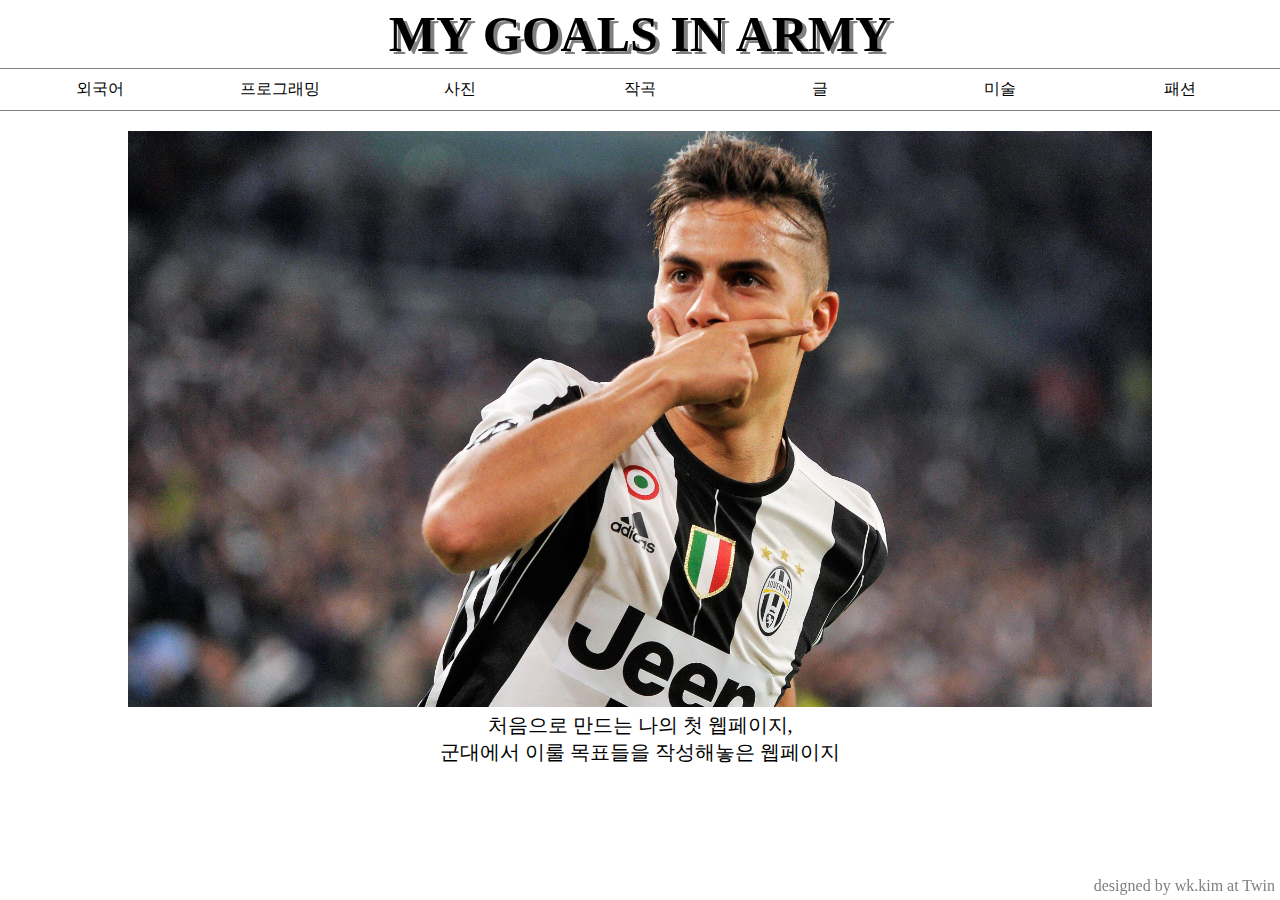
<file: index.html>
<!doctype html>
<html>
    <head>
        <title>MY GOALS IN ARMY</title>
        <meta charset="UTF-8">
        <link rel="stylesheet" href="style.css">
    </head>
    <body>
        <h1><a href="index.html">MY GOALS IN ARMY</a></h1>
        <div id="list">
            <div><a href="language.html">외국어</a></div>
            <div><a href="programming.html">프로그래밍</a></div>
            <div><a href="photo.html">사진</a></div>
            <div><a href="music.html">작곡</a></div>
            <div><a href="writing.html">글</a></div>
            <div><a href="painting.html">미술</a></div>
            <div><a href="fashin.html">패션</a></div>
        </div>
        <p id="intro">
            <img src="dybala.jpg"><br>
            처음으로 만드는 나의 첫 웹페이지,<br>
            군대에서 이룰 목표들을 작성해놓은 웹페이지
        </p>
        <h7>designed by wk.kim at Twin</h7>
    </body>
</html>
</file>
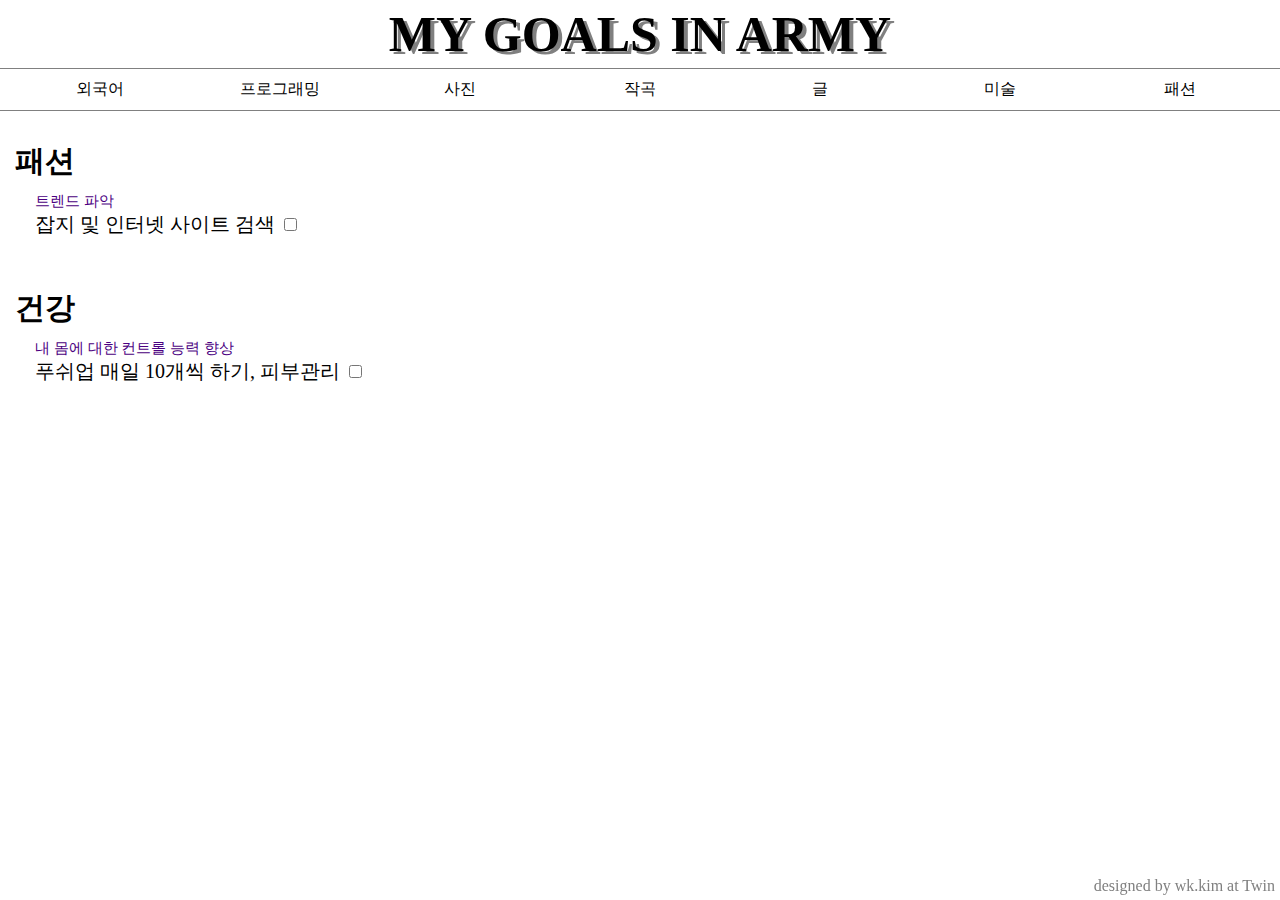
<file: fashin.html>
<!doctype html>
<html>
    <head>
        <title>MY GOALS IN ARMY</title>
        <meta charset="UTF-8">
        <meta name="viewport" content="width=device-width, initial-scale=1.0">
        <link rel="stylesheet" href="style.css">
    </head>
    <body>
        <h1><a href="index.html">MY GOALS IN ARMY</a></h1>
        <div id="list">
            <div><a href="language.html">외국어</a></div>
            <div><a href="programming.html">프로그래밍</a></div>
            <div><a href="photo.html">사진</a></div>
            <div><a href="music.html">작곡</a></div>
            <div><a href="writing.html">글</a></div>
            <div><a href="painting.html">미술</a></div>
            <div><a href="fashin.html">패션</a></div>
        </div>
        <p>
            <div class="article">
                <h3>패션</h3>
                <div class="small_article">
                    <div class="sub">트렌드 파악</div>
                    <div>잡지 및 인터넷 사이트 검색 <input type="checkbox" value="g1"></div>
                </div>
                <h3>건강</h3>
                <div class="small_article">
                    <div class="sub">내 몸에 대한 컨트롤 능력 향상</div>
                    <div>푸쉬업 매일 10개씩 하기, 피부관리 <input type="checkbox" value="g2"></div>
                </div>
            </div>
        </p>
        <h7>designed by wk.kim at Twin</h7>
    </body>
</html>
</file>
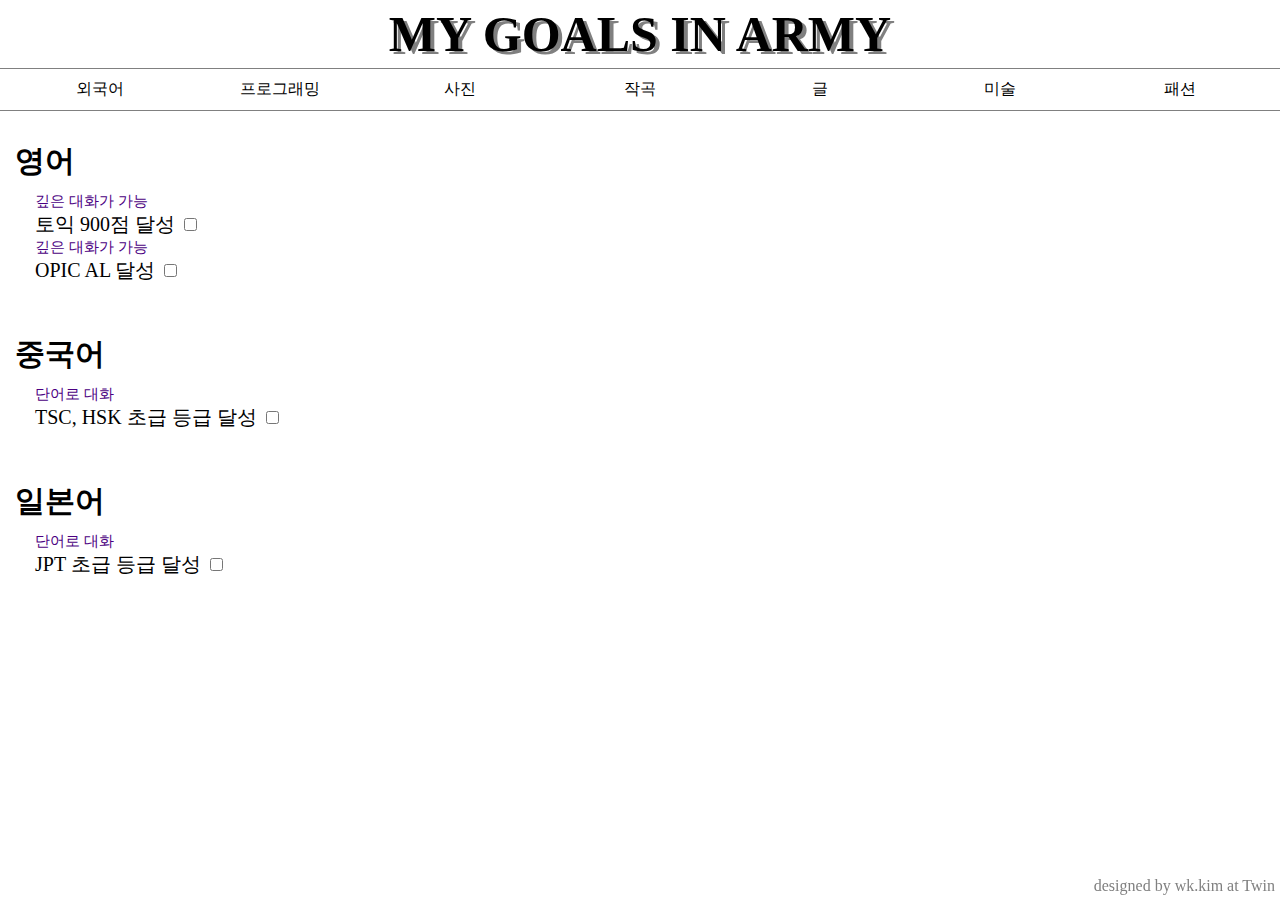
<file: language.html>
<!doctype html>
<html>
    <head>
        <title>MY GOALS IN ARMY</title>
        <meta charset="UTF-8">
        <meta name="viewport" content="width=device-width, initial-scale=1.0">
        <link rel="stylesheet" href="style.css">
    </head>
    <body>
        <h1><a href="index.html">MY GOALS IN ARMY</a></h1>
        <div id="list">
            <div><a href="language.html">외국어</a></div>
            <div><a href="programming.html">프로그래밍</a></div>
            <div><a href="photo.html">사진</a></div>
            <div><a href="music.html">작곡</a></div>
            <div><a href="writing.html">글</a></div>
            <div><a href="painting.html">미술</a></div>
            <div><a href="fashin.html">패션</a></div>
        </div>
        <p>
            <div class="article">
                <h3>영어</h3>
                <div class="small_article">
                    <div class="sub">깊은 대화가 가능</div>
                    <div>토익 900점 달성 <input type="checkbox" value="a1"></div>
                    <div class="sub">깊은 대화가 가능</div>
                    <div>OPIC AL 달성 <input type="checkbox" value="a2"></div>
                </div>
                <h3>중국어</h3>
                <div class="small_article">
                    <div class="sub">단어로 대화</div>
                    <div>TSC, HSK 초급 등급 달성 <input type="checkbox" value="a3"></div>
                </div>
                <h3>일본어</h3>
                <div class="small_article">
                    <div class="sub">단어로 대화</div>
                    <div>JPT 초급 등급 달성 <input type="checkbox" value="a4"></div>   
                </div>
            </div>
        </p>
        <h7>designed by wk.kim at Twin</h7>
    </body>
</html>
</file>
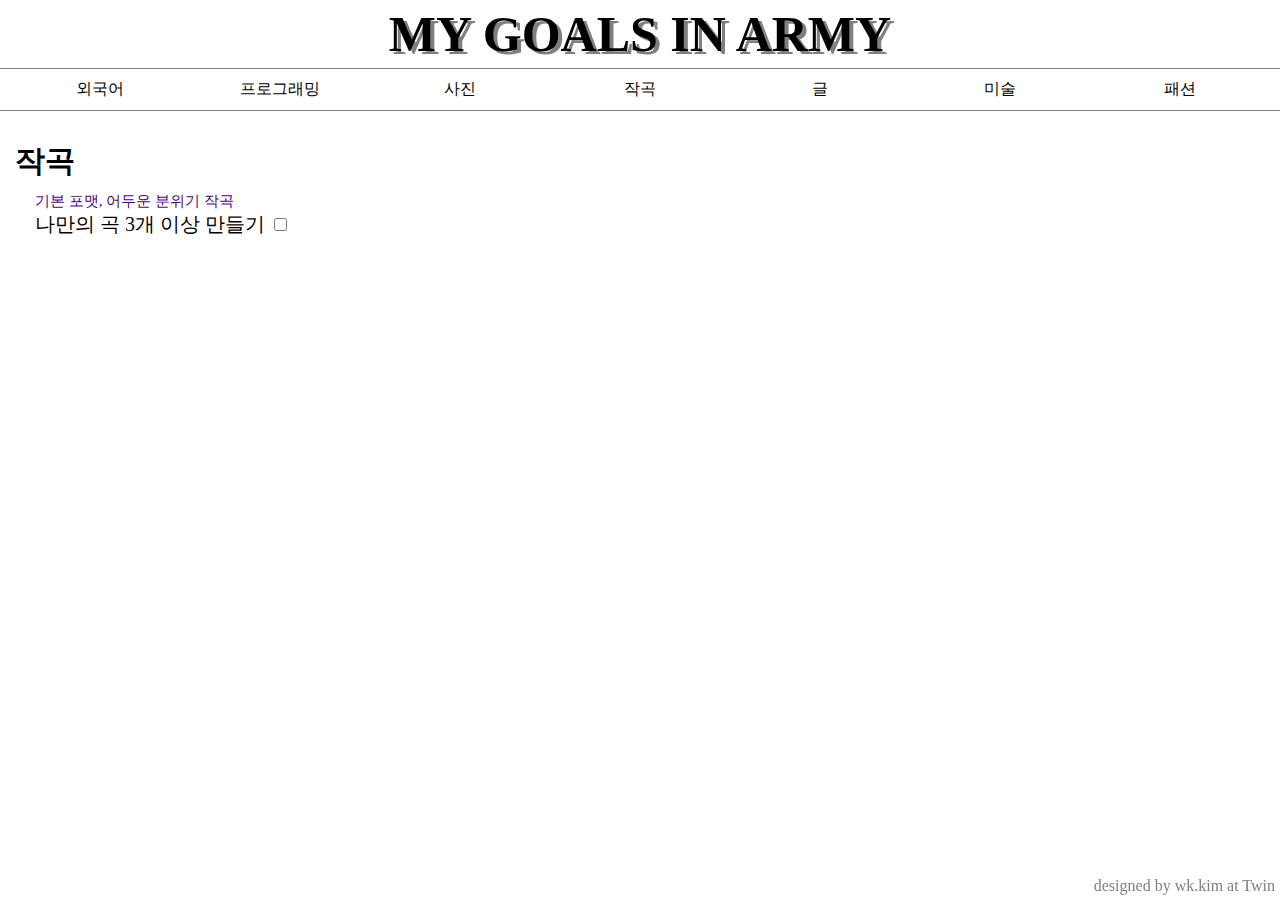
<file: music.html>
<!doctype html>
<html>
    <head>
        <title>MY GOALS IN ARMY</title>
        <meta charset="UTF-8">
        <meta name="viewport" content="width=device-width, initial-scale=1.0">
        <link rel="stylesheet" href="style.css">
    </head>
    <body>
        <h1><a href="index.html">MY GOALS IN ARMY</a></h1>
        <div id="list">
            <div><a href="language.html">외국어</a></div>
            <div><a href="programming.html">프로그래밍</a></div>
            <div><a href="photo.html">사진</a></div>
            <div><a href="music.html">작곡</a></div>
            <div><a href="writing.html">글</a></div>
            <div><a href="painting.html">미술</a></div>
            <div><a href="fashin.html">패션</a></div>
        </div>
        <p>
            <div class="article">
                <h3>작곡</h3>
                <div class="small_article">
                    <div class="sub">기본 포맷, 어두운 분위기 작곡</div>
                    <div>나만의 곡 3개 이상 만들기 <input type="checkbox" value="d1"></div>
                </div>
            </div>
        </p>
        <h7>designed by wk.kim at Twin</h7>
    </body>
</html>
</file>
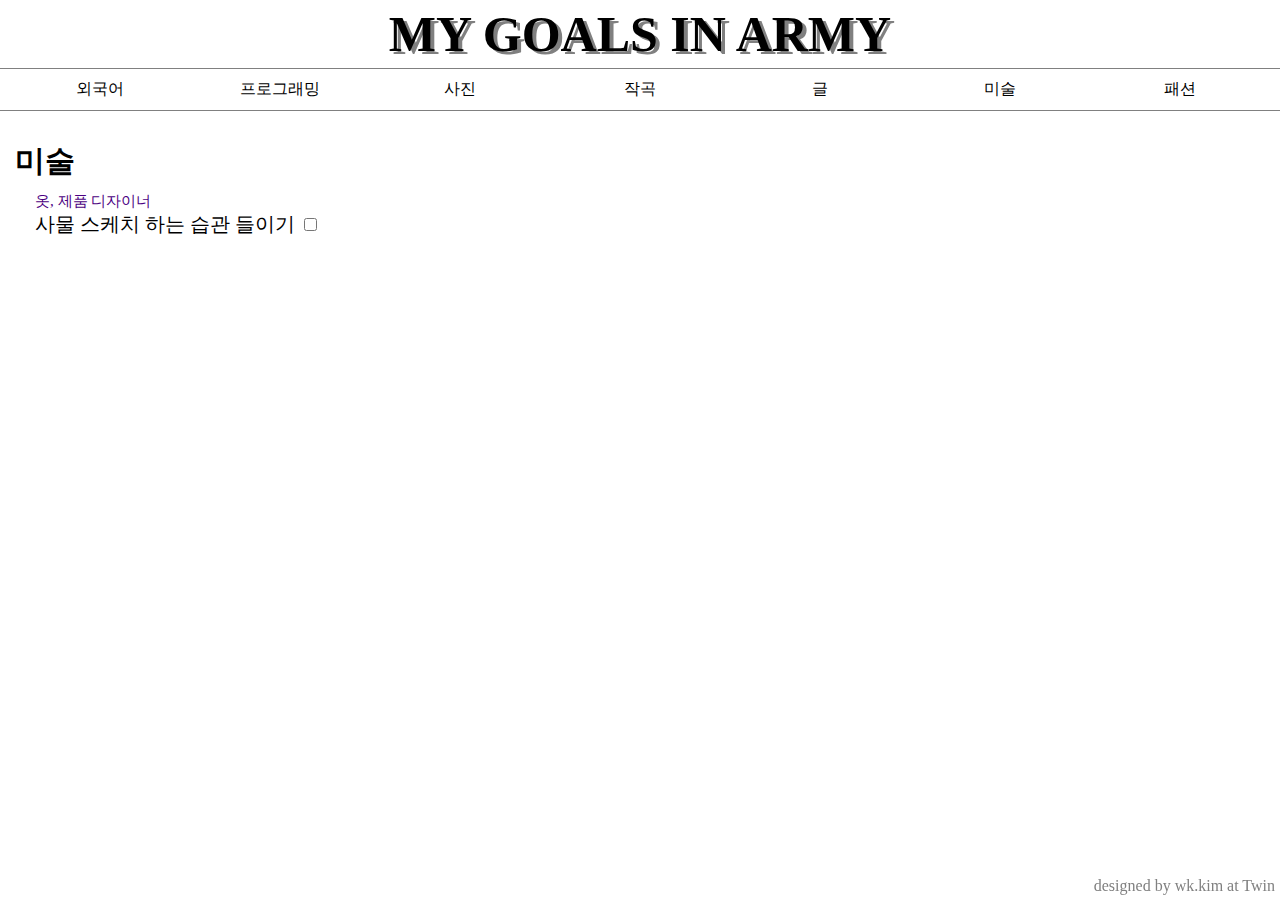
<file: painting.html>
<!doctype html>
<html>
    <head>
        <title>MY GOALS IN ARMY</title>
        <meta charset="UTF-8">
        <meta name="viewport" content="width=device-width, initial-scale=1.0">
        <link rel="stylesheet" href="style.css">
    </head>
    <body>
        <h1><a href="index.html">MY GOALS IN ARMY</a></h1>
        <div id="list">
            <div><a href="language.html">외국어</a></div>
            <div><a href="programming.html">프로그래밍</a></div>
            <div><a href="photo.html">사진</a></div>
            <div><a href="music.html">작곡</a></div>
            <div><a href="writing.html">글</a></div>
            <div><a href="painting.html">미술</a></div>
            <div><a href="fashin.html">패션</a></div>
        </div>
        <p>
            <div class="article">
                <h3>미술</h3>
                <div class="small_article">
                    <div class="sub">옷, 제품 디자이너</div>
                    <div>사물 스케치 하는 습관 들이기 <input type="checkbox" value="f1"></div>
                </div>
            </div>
        </p>
        <h7>designed by wk.kim at Twin</h7>
    </body>
</html>
</file>
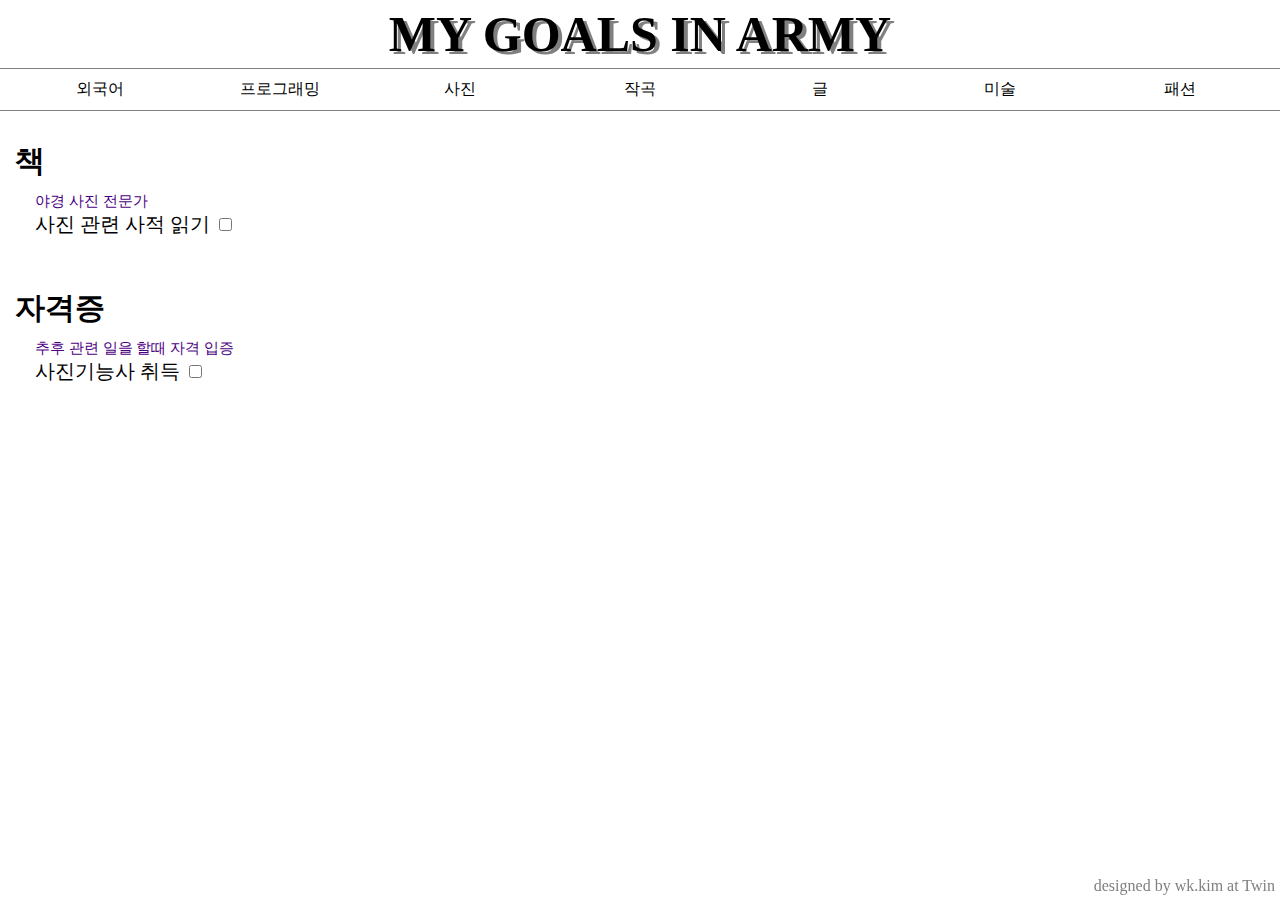
<file: photo.html>
<!doctype html>
<html>
    <head>
        <title>MY GOALS IN ARMY</title>
        <meta charset="UTF-8">
        <meta name="viewport" content="width=device-width, initial-scale=1.0">
        <link rel="stylesheet" href="style.css">
    </head>
    <body>
        <h1><a href="index.html">MY GOALS IN ARMY</a></h1>
        <div id="list">
            <div><a href="language.html">외국어</a></div>
            <div><a href="programming.html">프로그래밍</a></div>
            <div><a href="photo.html">사진</a></div>
            <div><a href="music.html">작곡</a></div>
            <div><a href="writing.html">글</a></div>
            <div><a href="painting.html">미술</a></div>
            <div><a href="fashin.html">패션</a></div>
        </div>
        <p>
            <div class="article">
                <h3>책</h3>
                <div class="small_article">
                    <div class="sub">야경 사진 전문가</div>
                    <div>사진 관련 사적 읽기 <input type="checkbox" value="c1"></div>
                </div>
                <h3>자격증</h3>
                <div class="small_article">
                    <div class="sub">추후 관련 일을 할때 자격 입증</div>
                    <div>사진기능사 취득 <input type="checkbox" value="c2"></div>
                </div>
            </div>
        </p>
        <h7>designed by wk.kim at Twin</h7>
    </body>
</html>
</file>
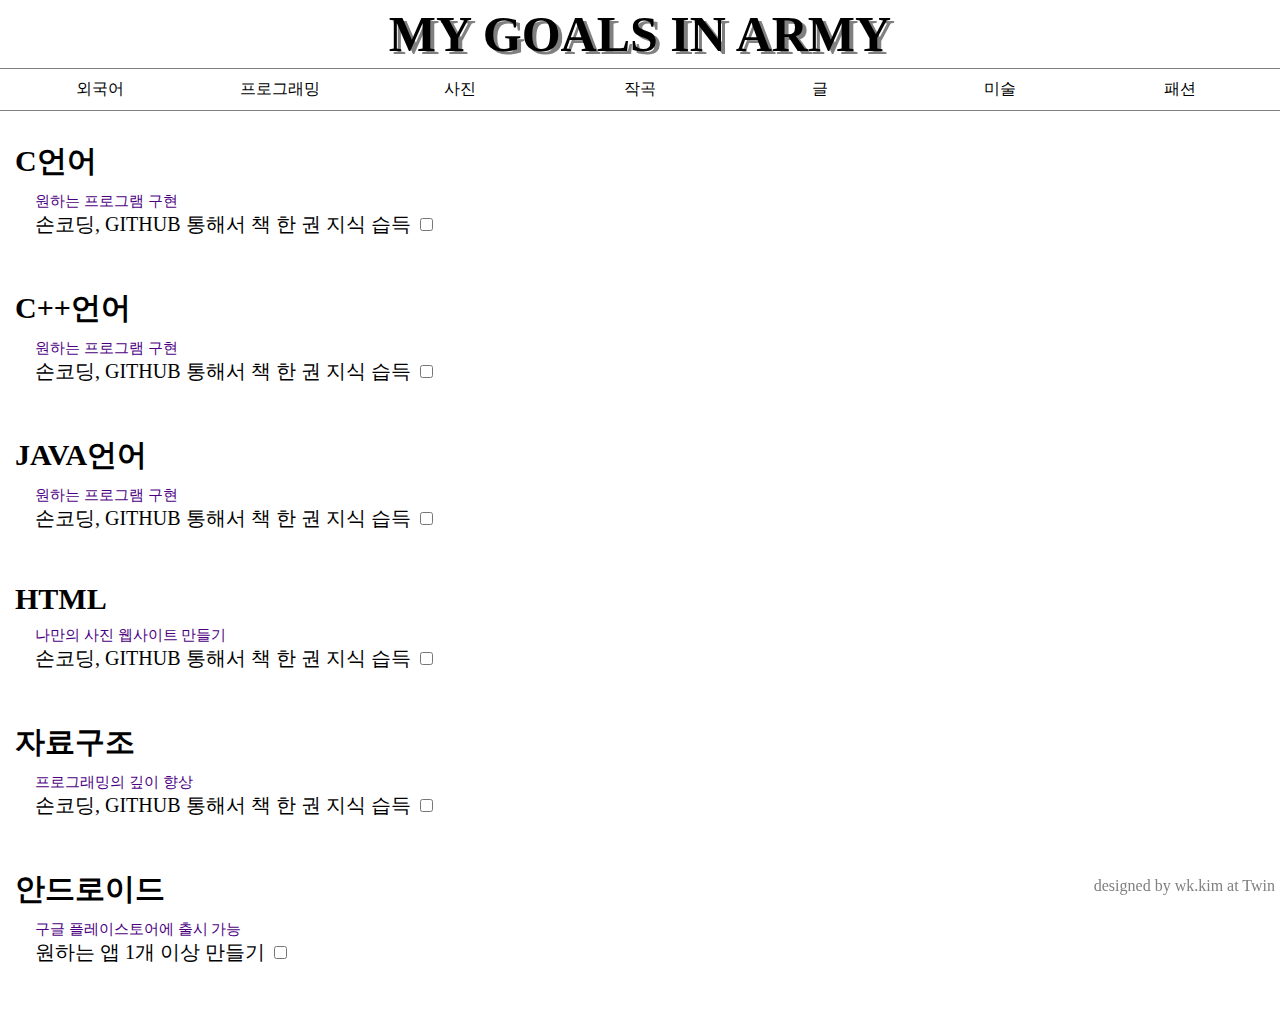
<file: programming.html>
<!doctype html>
<html>
    <head>
        <title>MY GOALS IN ARMY</title>
        <meta charset="UTF-8">
        <meta name="viewport" content="width=device-width, initial-scale=1.0">
        <link rel="stylesheet" href="style.css">
    </head>
    <body>
        <h1><a href="index.html">MY GOALS IN ARMY</a></h1>
        <div id="list">
            <div><a href="language.html">외국어</a></div>
            <div><a href="programming.html">프로그래밍</a></div>
            <div><a href="photo.html">사진</a></div>
            <div><a href="music.html">작곡</a></div>
            <div><a href="writing.html">글</a></div>
            <div><a href="painting.html">미술</a></div>
            <div><a href="fashin.html">패션</a></div>
        </div>
        <p>
            <div class="article">
                <h3>C언어</h3>
                <div class="small_article">
                    <div class="sub">원하는 프로그램 구현</div>
                    <div>손코딩, GITHUB 통해서 책 한 권 지식 습득 <input type="checkbox" value="b1"></div>
                </div>
                <h3>C++언어</h3>
                <div class="small_article">
                    <div class="sub">원하는 프로그램 구현</div>
                    <div>손코딩, GITHUB 통해서 책 한 권 지식 습득 <input type="checkbox" value="b2"></div>
                </div>
                <h3>JAVA언어</h3>
                <div class="small_article">
                    <div class="sub">원하는 프로그램 구현</div>
                    <div>손코딩, GITHUB 통해서 책 한 권 지식 습득 <input type="checkbox" value="b3"></div>
                </div>
                <h3>HTML</h3>
                <div class="small_article">
                    <div class="sub">나만의 사진 웹사이트 만들기</div>
                    <div>손코딩, GITHUB 통해서 책 한 권 지식 습득 <input type="checkbox" value="b4"></div>
                </div>
                <h3>자료구조</h3>
                <div class="small_article">
                    <div class="sub">프로그래밍의 깊이 향상</div>
                    <div>손코딩, GITHUB 통해서 책 한 권 지식 습득 <input type="checkbox" value="b5"></div>
                </div>
                <h3>안드로이드</h3>
                <div class="small_article">
                    <div class="sub">구글 플레이스토어에 출시 가능</div>
                    <div>원하는 앱 1개 이상 만들기 <input type="checkbox" value="b6"></div>
                </div>
            </div>
        </p>
        <h7>designed by wk.kim at Twin</h7>
    </body>
</html>
</file>
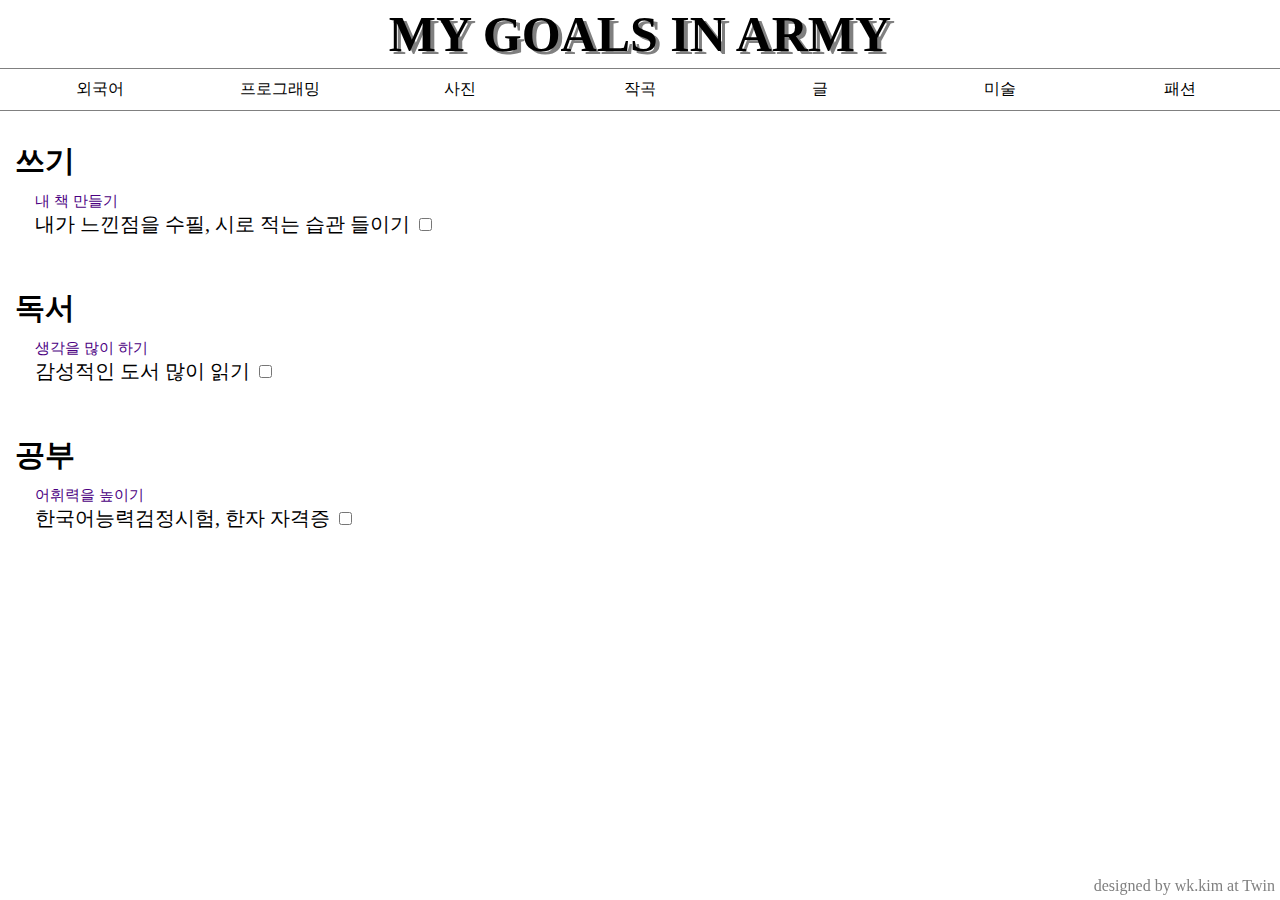
<file: writing.html>
<!doctype html>
<html>
    <head>
        <title>MY GOALS IN ARMY</title>
        <meta charset="UTF-8">
        <meta name="viewport" content="width=device-width, initial-scale=1.0">
        <link rel="stylesheet" href="style.css">
    </head>
    <body>
        <h1><a href="index.html">MY GOALS IN ARMY</a></h1>
        <div id="list">
            <div><a href="language.html">외국어</a></div>
            <div><a href="programming.html">프로그래밍</a></div>
            <div><a href="photo.html">사진</a></div>
            <div><a href="music.html">작곡</a></div>
            <div><a href="writing.html">글</a></div>
            <div><a href="painting.html">미술</a></div>
            <div><a href="fashin.html">패션</a></div>
        </div>
        <p>
            <div class="article">
                <h3>쓰기</h3>
                <div class="small_article">
                    <div class="sub">내 책 만들기</div>
                    <div>내가 느낀점을 수필, 시로 적는 습관 들이기 <input type="checkbox" value="e1"></div>
                </div>
                <h3>독서</h3>
                <div class="small_article">
                    <div class="sub">생각을 많이 하기</div>
                    <div>감성적인 도서 많이 읽기 <input type="checkbox" value="e2"></div>
                </div>
                <h3>공부</h3>
                <div class="small_article">
                    <div class="sub">어휘력을 높이기</div>
                    <div>한국어능력검정시험, 한자 자격증 <input type="checkbox" value="e3"></div>
                </div>
            </div>
        </p>
        <h7>designed by wk.kim at Twin</h7>
    </body>
</html>
</file>
<file: style.css>
body {
    margin:0px;
}

h1{
    text-align:center;
    margin:5px;
}
h1 a{    
    color:black;
    font-size:50px;
    text-decoration: none;
    text-shadow: 4px 3px gray;
}

h7 {
    color:gray;
    text-align:center;
    position:fixed;
    bottom:5px;  
    right:5px;
}

#list {
    display:grid;
    grid-template-columns:1fr 1fr 1fr 1fr 1fr 1fr 1fr;
    text-align:center;
    padding:10px;
    border-top:1px solid gray;
    border-bottom: 1px solid gray;
}

#list a {
    color:black;
    text-decoration: none;
}

.article{
    font-size:20px;
    margin-left:15px;
}

.article h3{
    font-size:30px;
    margin-bottom:10px;
}
.sub {
    font-size:15px;
    color:indigo;
}

.small_article {
    margin-left:20px;
    margin-bottom:50px;
}

#intro{
    font-size:20px;
    text-align: center;
}

img {
    width:80%;
    height:65%;
}
</file>
